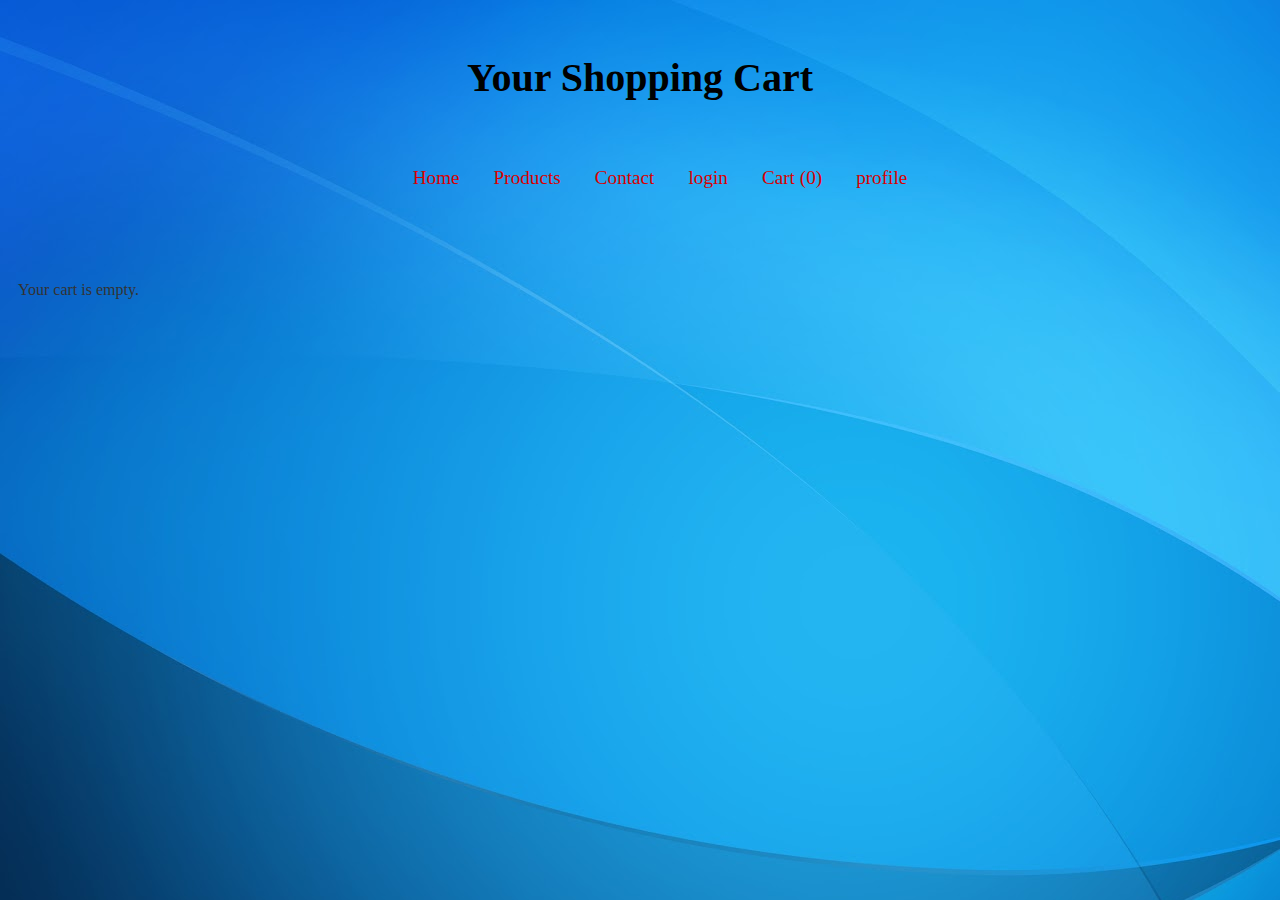
<file: cart.html>
<!DOCTYPE html>
<html lang="en">
<head>
    <meta charset="UTF-8">
    <meta name="viewport" content="width=device-width, initial-scale=1.0">
    <title>Cart - My eCommerce Website</title>
    <link rel="stylesheet" href="styles.css">
</head>
<body>
    <header>
        <h1>Your Shopping Cart</h1>
        <nav>
            <ul>
                <li><a href="index.html">Home</a></li>
                <li><a href="products.html">Products</a></li>
                <li><a href="contact.html">Contact</a></li>
                <li><a href="login.html">login</a></li>
                <li><a href="cart.html">Cart (<span id="cart-count">0</span>)</a></li>
                <li><a href="profile.html">profile</a></li>
            </ul>
        </nav>
    </header>
    <main>
        <div id="cart-items"></div>
        <div id="cart-total"></div>
    </main>
    
    <script src="scripts.js"></script>
    <script>
        function displayCart() {
            const cartItemsElement = document.getElementById('cart-items');
            const cartTotalElement = document.getElementById('cart-total');
            cartItemsElement.innerHTML = '';
            let total = 0;

            if (cart.length === 0) {
                cartItemsElement.innerHTML = '<p>Your cart is empty.</p>';
                cartTotalElement.innerHTML = '';
                return;
            }

            cart.forEach(item => {
                const itemTotal = item.price * item.quantity;
                total += itemTotal;

                cartItemsElement.innerHTML += `
                    <div class="cart-item">
                        <h3>${item.name}</h3>
                        <p>Price: $${item.price}</p>
                        <p>Quantity: ${item.quantity}</p>
                        <p>Total: $${itemTotal.toFixed(2)}</p>
                    </div>
                `;
            });

            cartTotalElement.innerHTML = `<h3>Total: $${total.toFixed(2)}</h3>`;
        }

        document.addEventListener('DOMContentLoaded', () => {
            loadCart();
            displayCart();
        });
    </script>
</body>
</html>
</file>
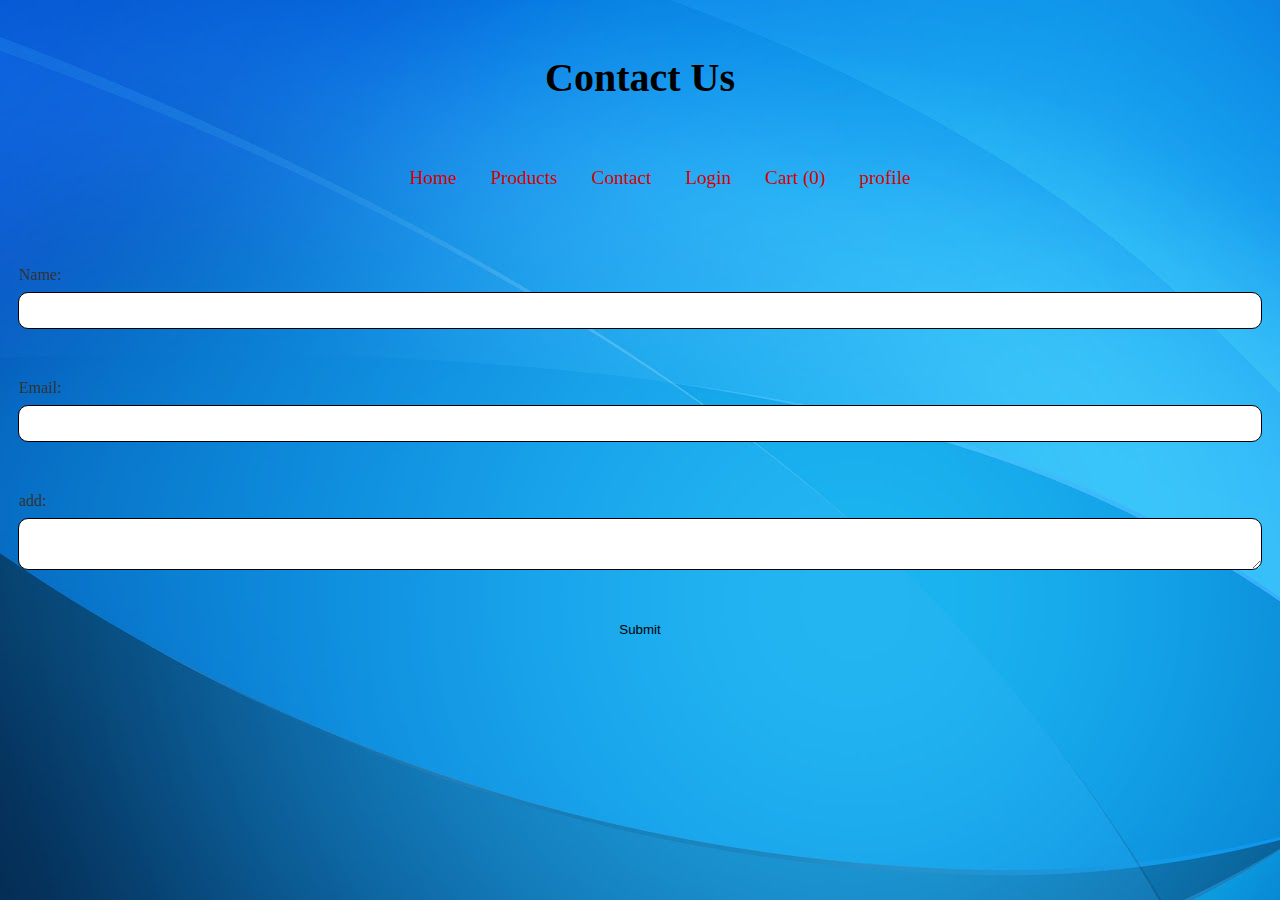
<file: contact.html>
<!DOCTYPE html>
<html lang="en">
<head>
    <meta charset="UTF-8">
    <meta name="viewport" content="width=device-width, initial-scale=1.0">
    <title>Contact - My eCommerce Website</title>
    <link rel="stylesheet" href="styles.css">
</head>
<body>
    <header>
        <h1>Contact Us</h1>
        <nav>
            <ul>
                <li><a href="index.html">Home</a></li>
                <li><a href="products.html">Products</a></li>
                <li><a href="contact.html">Contact</a></li>
                <li><a href="login.html" id="login-link">Login</a></li>
                <li><a href="cart.html">Cart (<span id="cart-count">0</span>)</a></li>
                <li><a href="profile.html">profile</a></li>
            </ul>
        </nav>
    </header>
    <main>
        <div id ="response-message"></div>
        <form id="contact-form" method="post">
            <label for="name">Name:</label>
            <input type="text" id="name" name="name" required>
            <br>
            <label for="email">Email:</label>
            <input type="email" id="email" name="email" required>
            <br>
            <label for="message">add:</label>
            <textarea id="message" name="message" required></textarea>
            <br>
            <button type="submit">Submit</button>
        </form>
    </main>
    <script src="scripts.js"></script>
    <script src="contact.js"></script>
    <script src="server.js"></script>
    
    

    
</body>
</html>
</file>
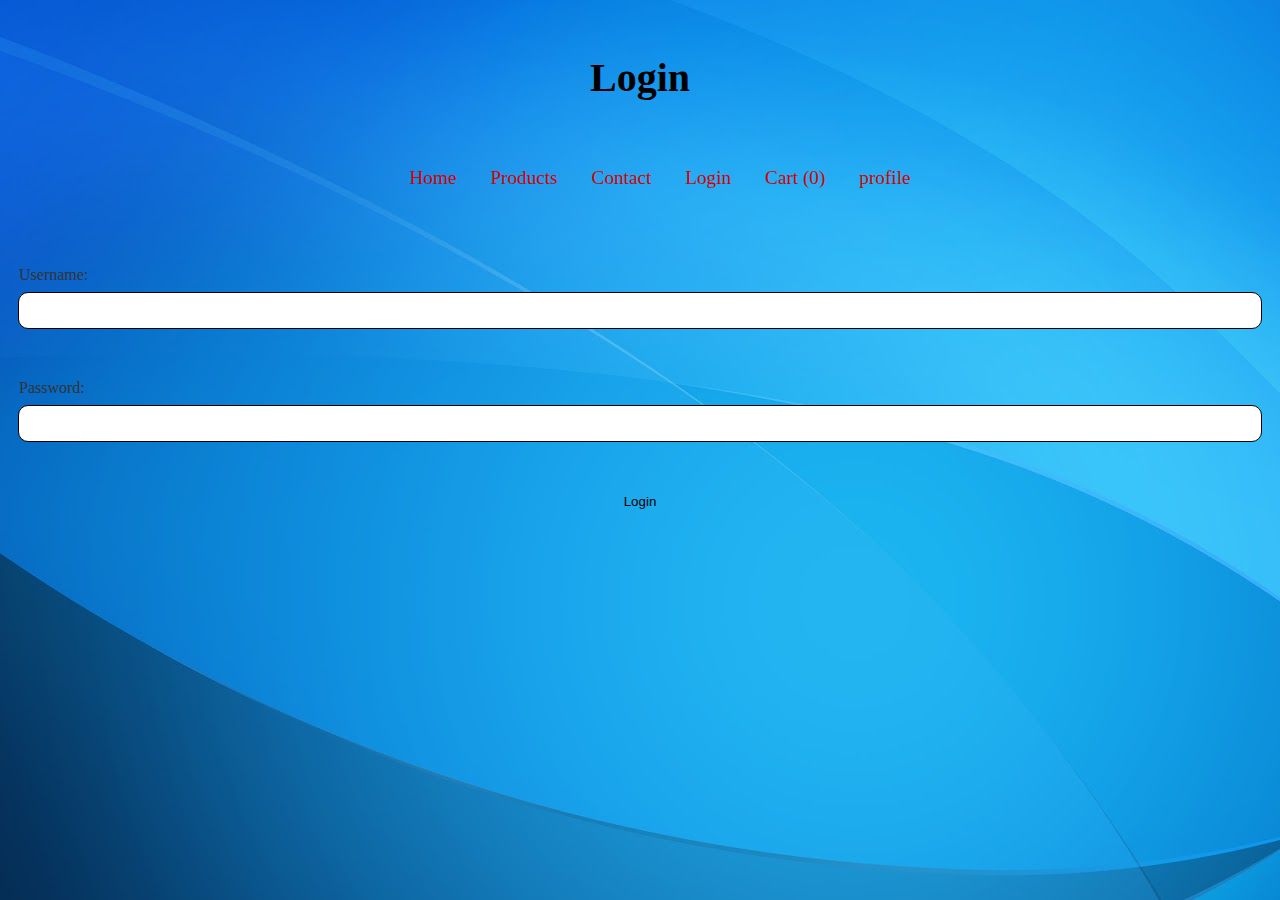
<file: login.html>
<!DOCTYPE html>
<html lang="en">
<head>
    <meta charset="UTF-8">
    <meta name="viewport" content="width=device-width, initial-scale=1.0">
    <title>Login - My eCommerce Website</title>
    <link rel="stylesheet" href="styles.css">
</head>
<body>
    <header>
        <h1>Login</h1>
        <nav>
            <ul>
                <li><a href="index.html">Home</a></li>
                <li><a href="products.html">Products</a></li>
                <li><a href="contact.html">Contact</a></li>
                <li><a href="login.html" id="login-link">Login</a></li>
                <li><a href="cart.html">Cart (<span id="cart-count">0</span>)</a></li>
                <li><a href="profile.html">profile</a></li>
            </ul>
        </nav>
    </header>
    <main>
        <form id="login-form">
            <label for="username">Username:</label>
            <input type="text" id="username" name="username" required>
            <br>
            <label for="password">Password:</label>
            <input type="password" id="password" name="password" required>
            <br>
            <button type="submit">Login</button>
        </form>
    </main>
    
    <script src="scripts.js"></script>
</body>
</html>
</file>
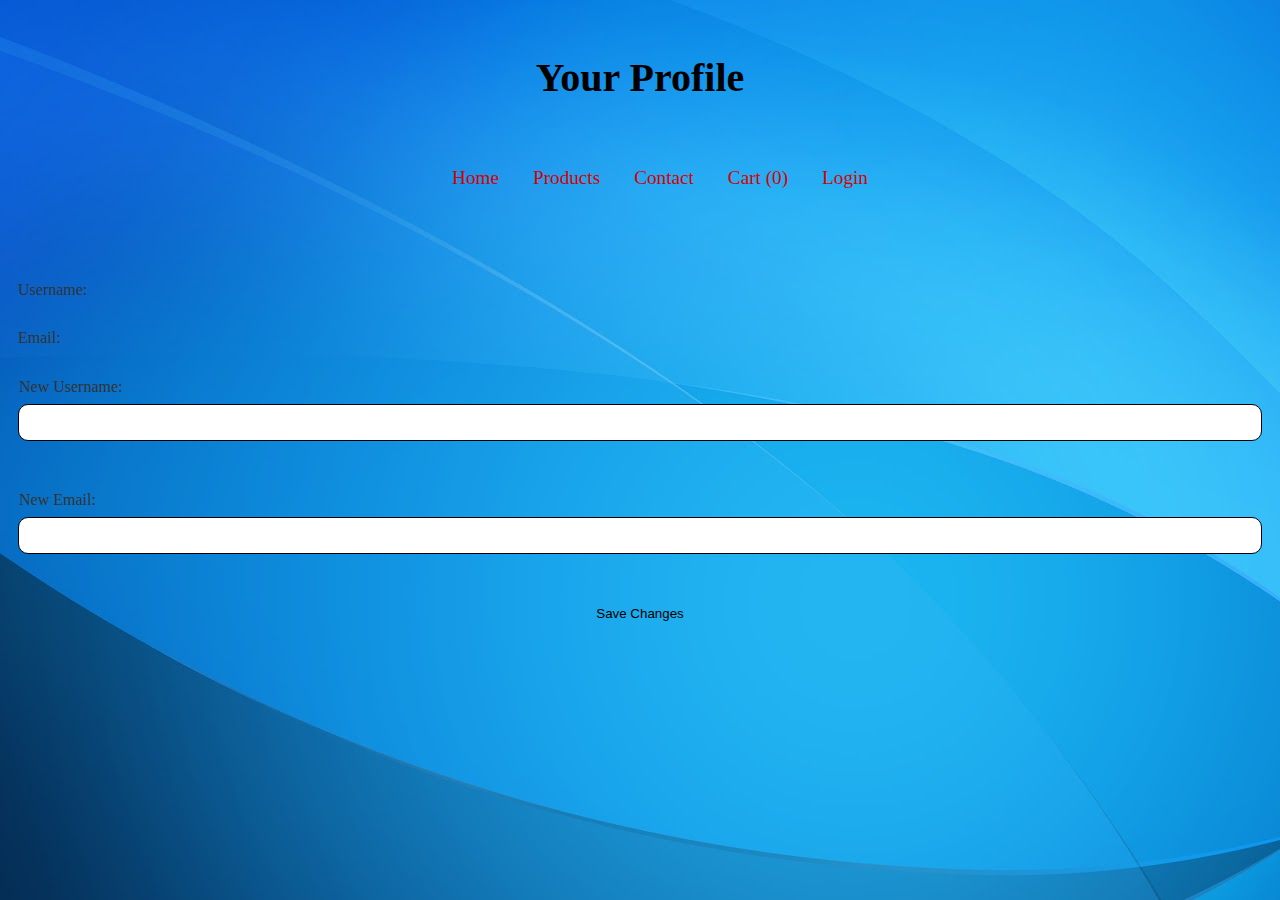
<file: profile.html>
<!DOCTYPE html>
<html lang="en">
<head>
    <meta charset="UTF-8">
    <meta name="viewport" content="width=device-width, initial-scale=1.0">
    <title>Profile - My eCommerce Website</title>
    <link rel="stylesheet" href="styles.css">
</head>
<body>
    <header>
        <h1>Your Profile</h1>
        <nav>
            <ul>
                <li><a href="index.html">Home</a></li>
                <li><a href="products.html">Products</a></li>
                <li><a href="contact.html">Contact</a></li>
                <li><a href="cart.html">Cart (<span id="cart-count">0</span>)</a></li>
                <li><a href="login.html" id="login-link">Login</a></li>
            </ul>
        </nav>
    </header>
    <main>
        <div id="profile-info">
            <p>Username: <span id="profile-username"></span></p>
            <p>Email: <span id="profile-email"></span></p>
        </div>
        <form id="edit-profile-form">
            <label for="new-username">New Username:</label>
            <input type="text" id="new-username" name="new-username">
            <br>
            <label for="new-email">New Email:</label>
            <input type="email" id="new-email" name="new-email">
            <br>
            <button type="submit">Save Changes</button>
        </form>
    </main>
    
    <script src="scripts.js"></script>
</body>
</html>
</file>
<file: styles.css>
body {
    background-image:url("light\ blue\ abstract\ background\ 1.jpg");
    color: #333;
    line-height: 2.0;
    background-size:auto; 
}

/* Header */
header {
    background-color: rgba(0, 0, 0, 0);
    color: #000000;
    padding: 20px;
    text-align: center;
}

header h1 {
    margin: 10px;
    font-size: 2.5rem;
}


nav {
    background:rgba(0, 0, 0, 0);
    color: #000000;
    padding: 15px;
    text-align: center;
}

nav ul {
    list-style: none;
}

nav ul li {
    display: inline;
    margin: 0 15px;
}

nav ul li a {
    color: #d80000;
    text-decoration: none;
    font-size: 1.2rem;
}

nav ul li a:hover {
    text-decoration: underline;
}
main {
    padding: 10px;
    margin-bottom: 10px;
}

.product, .cart-item {
    border: 1px solid #1100ff;
    padding: 10px;
    margin-bottom: 10px;
    text-align: center;
}

.product img {
    max-width: 60%;
    height: auto;
}
form {
    display: flex;
    flex-direction: column;
}

form label {
    margin: 1px ;
}

form input, form textarea {
    padding: 10px;
    margin-bottom: 10px;
    border: 1px solid #000000;
    border-radius:10px;
    width: auto;
}

form button {
    padding: 10px;
    border: none;
    border-radius: 5px;
    background-color:rgba(0, 0, 0, 0);
    color: #000000;
    cursor: pointer;
}

form button:hover {
    background-color: #16e603;
}
</file>
